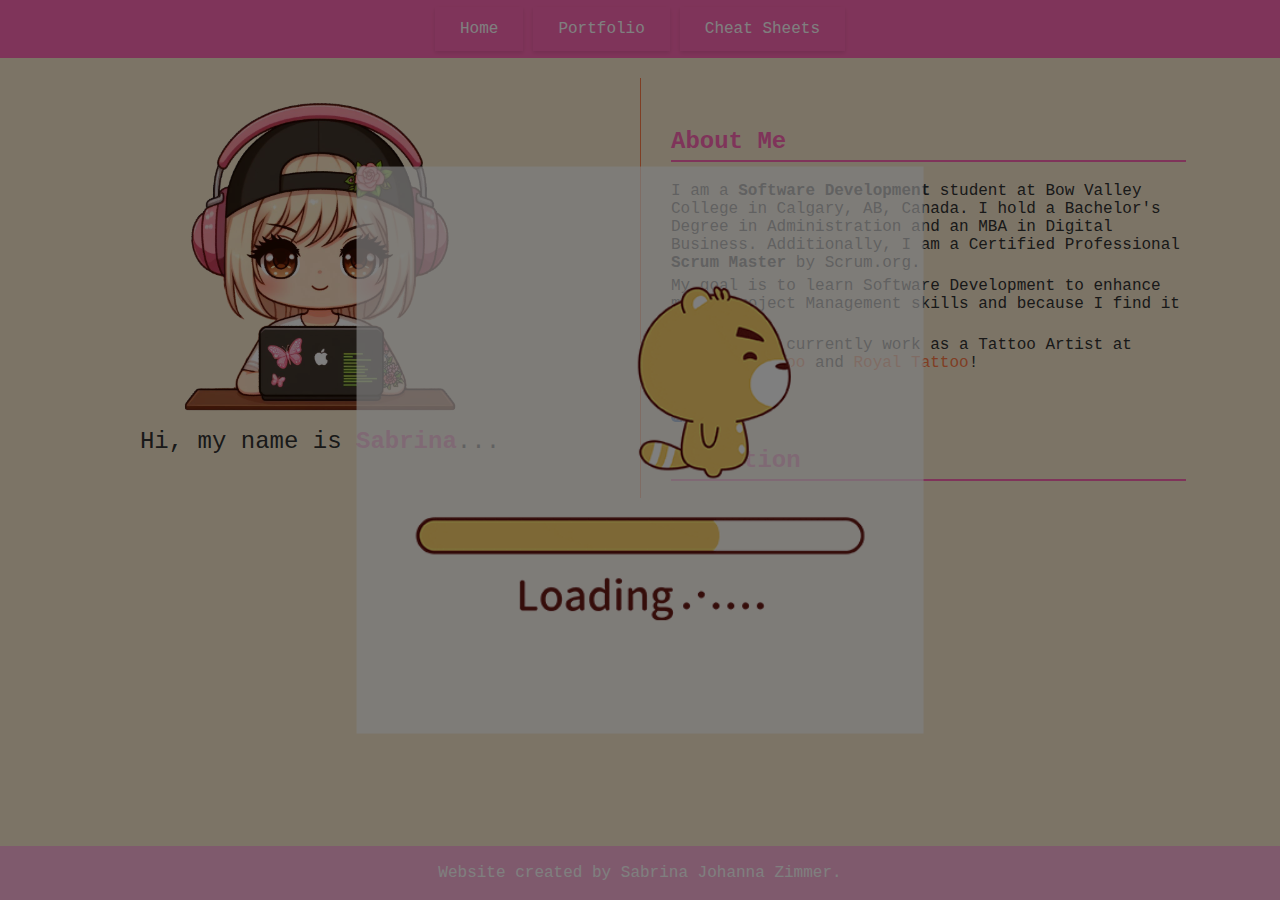
<file: index.html>
<!DOCTYPE html>
<html lang="en">

<head>
  <meta charset="UTF-8">
  <meta name="viewport" content="width=device-width, initial-scale=1.0">
  <title>Sabrina's Page</title>
  <link rel="stylesheet" href="styles.css"> <!-- Link to external CSS file -->
  <!-- Add the following line to link the icon -->
  <link rel="icon" href="img/heart.png" type="image/png">
</head>

<body>
  <div id="overlay"></div> <!-- Add overlay for loader -->
  <div id="loader">
    <img src="img/Loader.gif" alt="Loading..."> <!-- Loader image -->
  </div>

<!-- Header container -->
  <div id="header-container"></div> 
  
  <div class="main">
    <div class="sidebar">
      <div class="sidebar-content">

        <!-- Profile container -->
        <div class="profile-container">
          <img src="img/Sabrina.png" alt="Sabrina's photo" class="profile-image">
          <p class="profile-text" style="font-size: 24px";>Hi, my name is <strong>Sabrina</strong>...</p>
        </div>
      </div>
    </div>
    <div class="name-and-icons">

      <!-- About Me box with scroll -->
      <div class="about-me-box">
        <div class="container">
          
          <!-- Section 1: About Me -->
          <section class="section">
            <div class="personal-info">
              <h2>About Me</h2>
              <p>I am a <strong>Software Development</strong> student at Bow Valley College in Calgary, AB, Canada. I hold a Bachelor's Degree in Administration and an MBA in Digital Business. Additionally, I am a Certified Professional <strong>Scrum Master</strong> by Scrum.org.</p>
              <p>My goal is to learn Software Development to enhance my IT Project Management skills and because I find it enjoyable.</p>
              <p><strong>Fun fact:</strong> I currently work as a Tattoo Artist at <a href="https://atticustattoo.com/sabrina/">Atticus Tattoo</a> and <a href="https://royaltattooyyc.com/sabrina-pet-tattoos/">Royal Tattoo</a>!</p>
            </div>
          </section>

          <!-- Social icons -->
          <div class="social-icons center">
            <a href="https://www.linkedin.com/in/sjzimmer13/" target="_blank"><img src="img/linkedin.png" alt="LinkedIn"></a>
            <a href="https://www.instagram.com/sabrinink/" target="_blank"><img src="img/instagram.png" alt="Instagram"></a> 
            <a href="https://www.facebook.com/sjzimmer13/" target="_blank"><img src="img/facebook.png" alt="Facebook"></a>
          </div>
          
          <!-- Section 2: Education -->
          <section class="section">
            <h2>Education</h2>
            <ul>
              <li><strong>Bow Valley College</strong> - Software Development Diploma (In Progress), Calgary, AB - 2025</li>
              <li><strong>University of São Paulo</strong> - MBA in Digital Business, São Paulo, Brazil - 2022</li>
              <li><strong>FIA Business School</strong> - Bachelor of Business, São Paulo, Brazil - 2016</li>
            </ul>
          </section>
          
          <!-- Section 3: Work Experience -->
          <section class="section">
            <h2>Work Experience</h2>
            <button id="downloadPDF">Download PDF</button> <!-- Button to download PDF -->
          </section>
          
        </div>
      </div>
    </div>
  </div>

  <script src="script.js"></script> <!-- Link to external JavaScript file -->

  <footer>
    <p style="text-align: center"> Website created by Sabrina Johanna Zimmer. </p> <!-- Footer -->
  </footer>
  
</body>
</html>
</file>
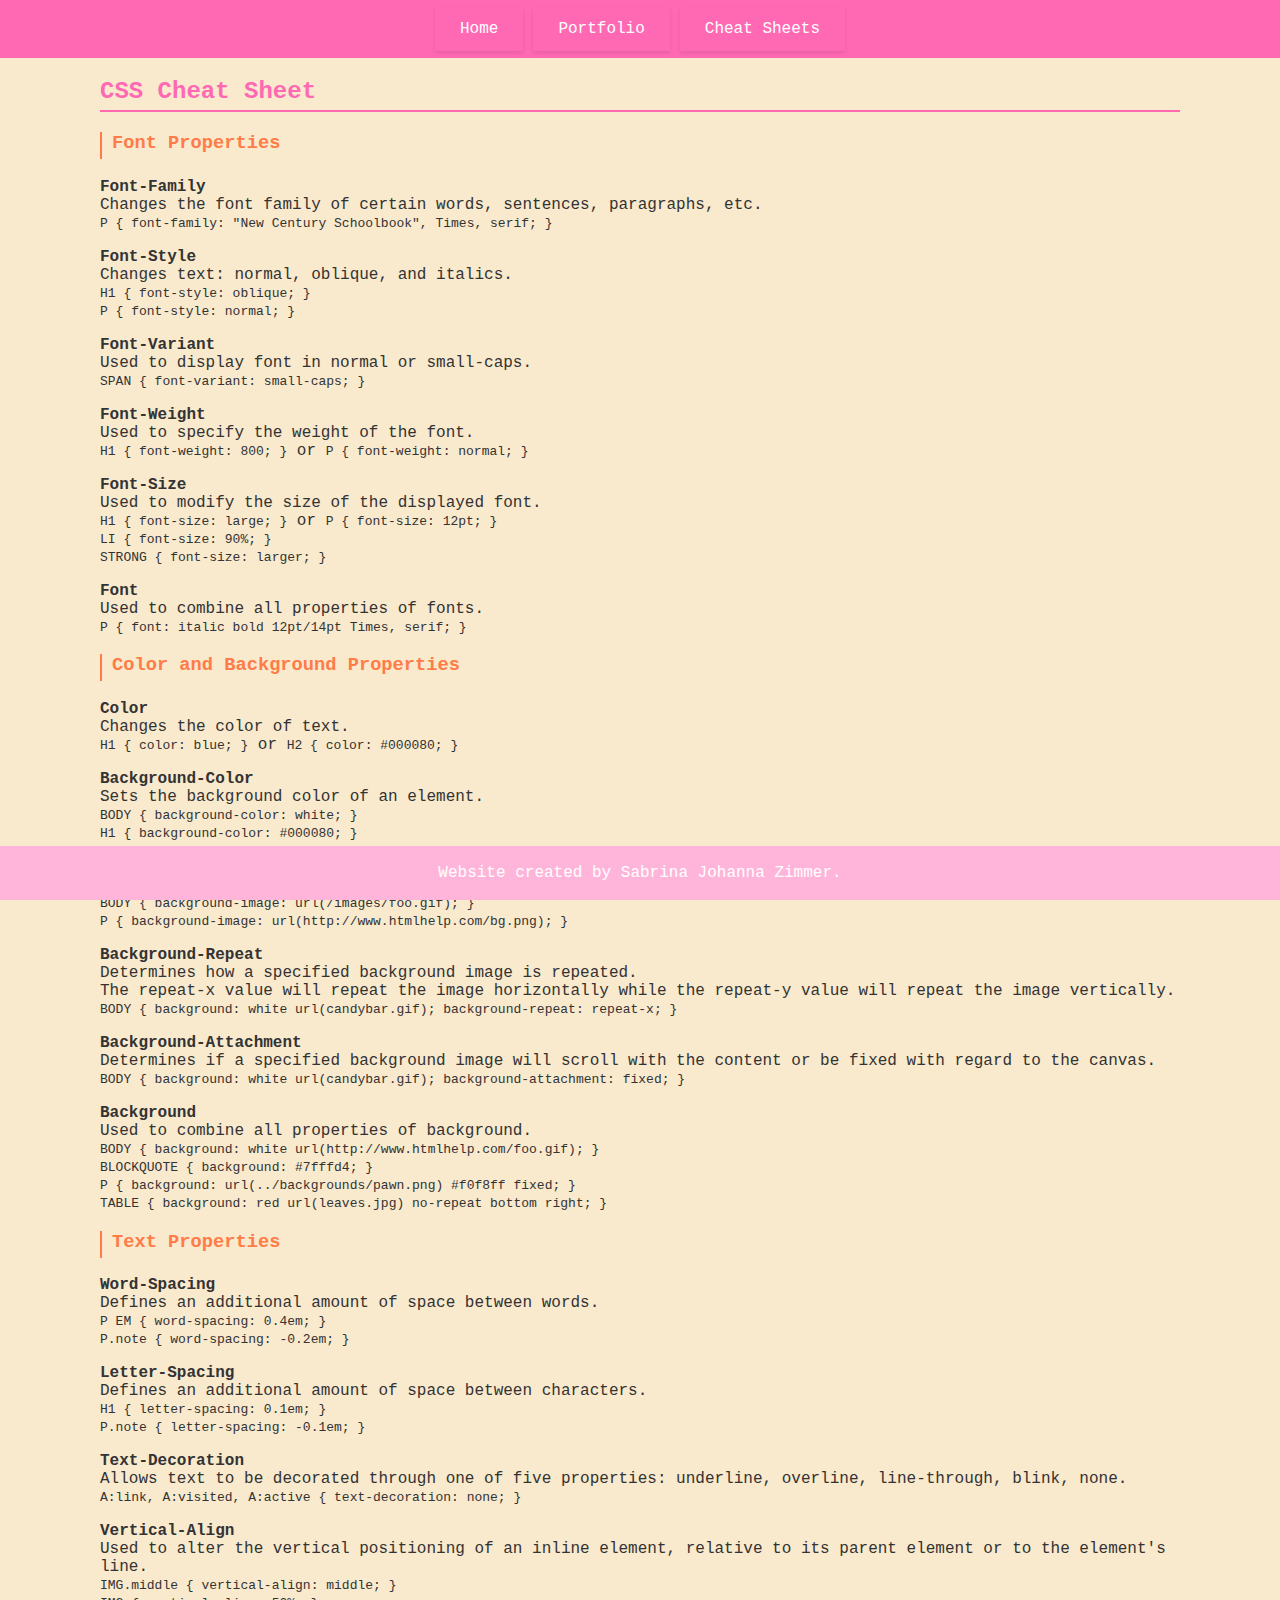
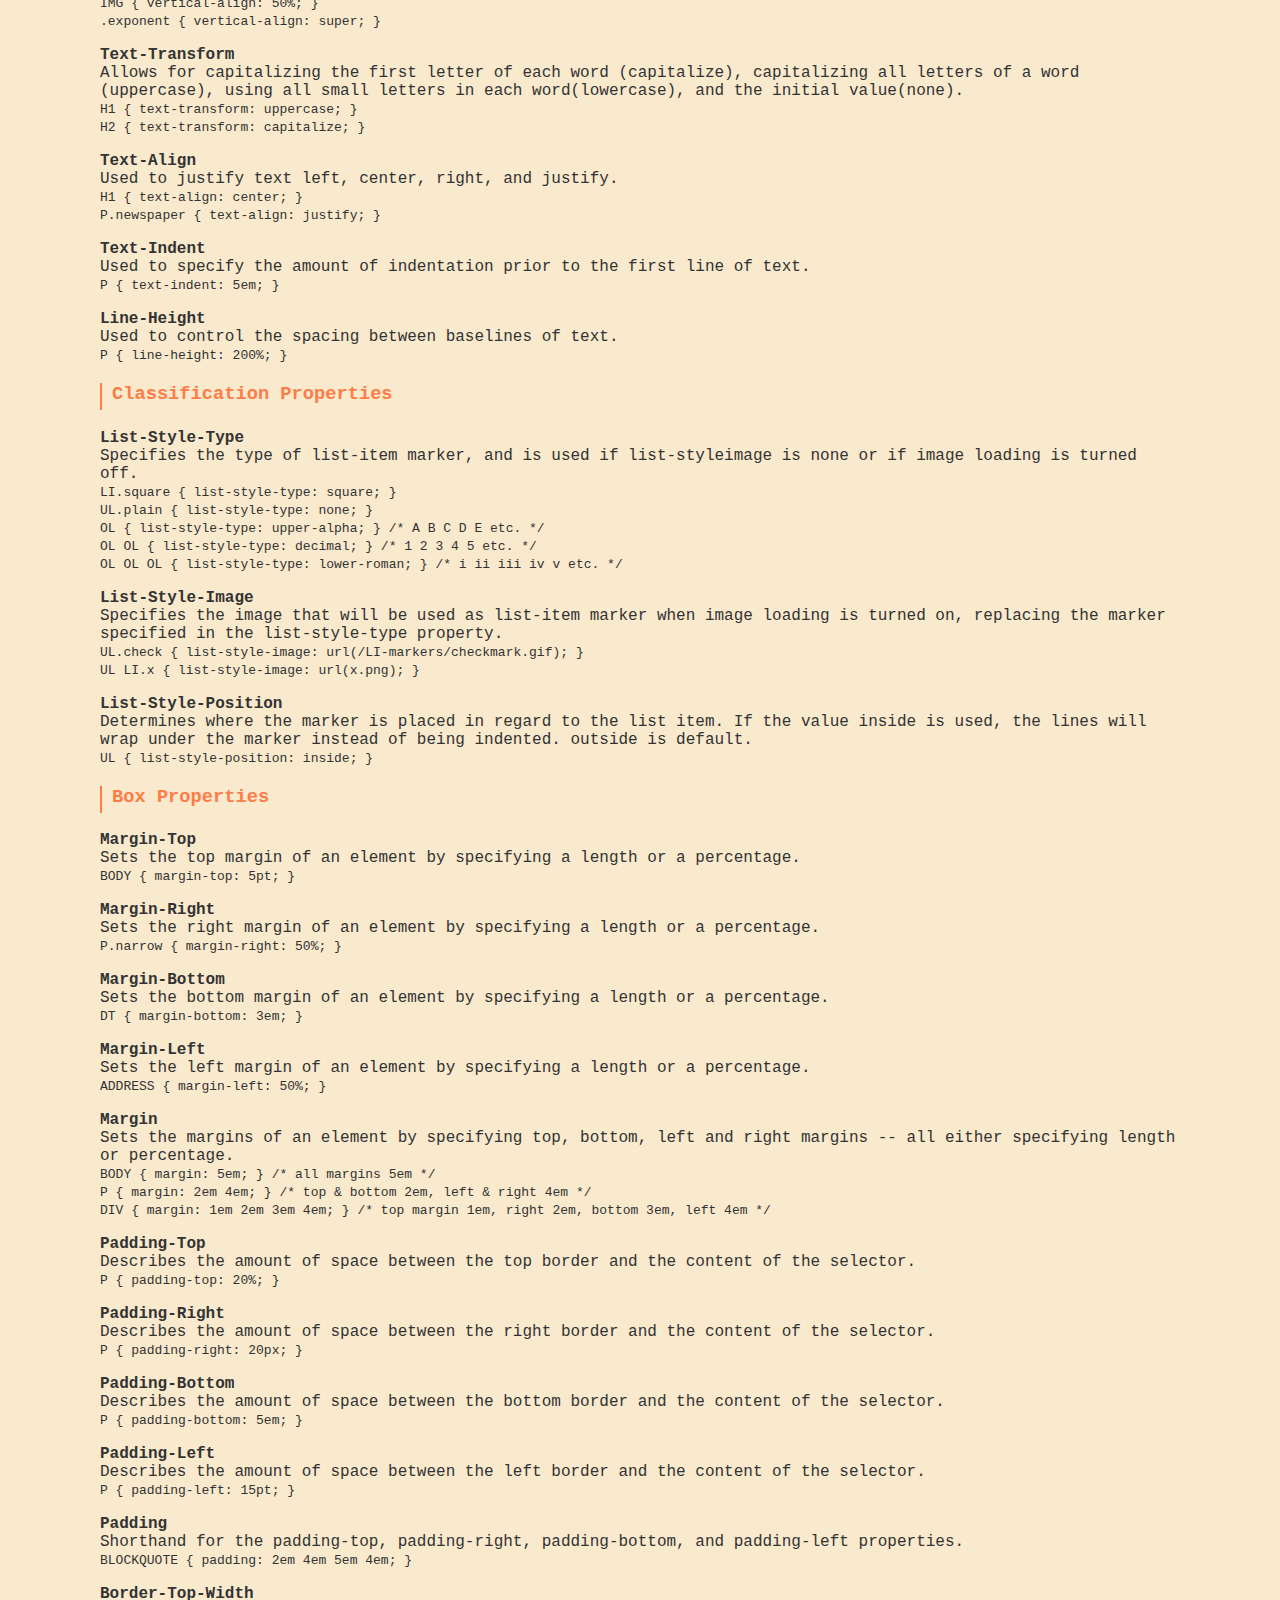
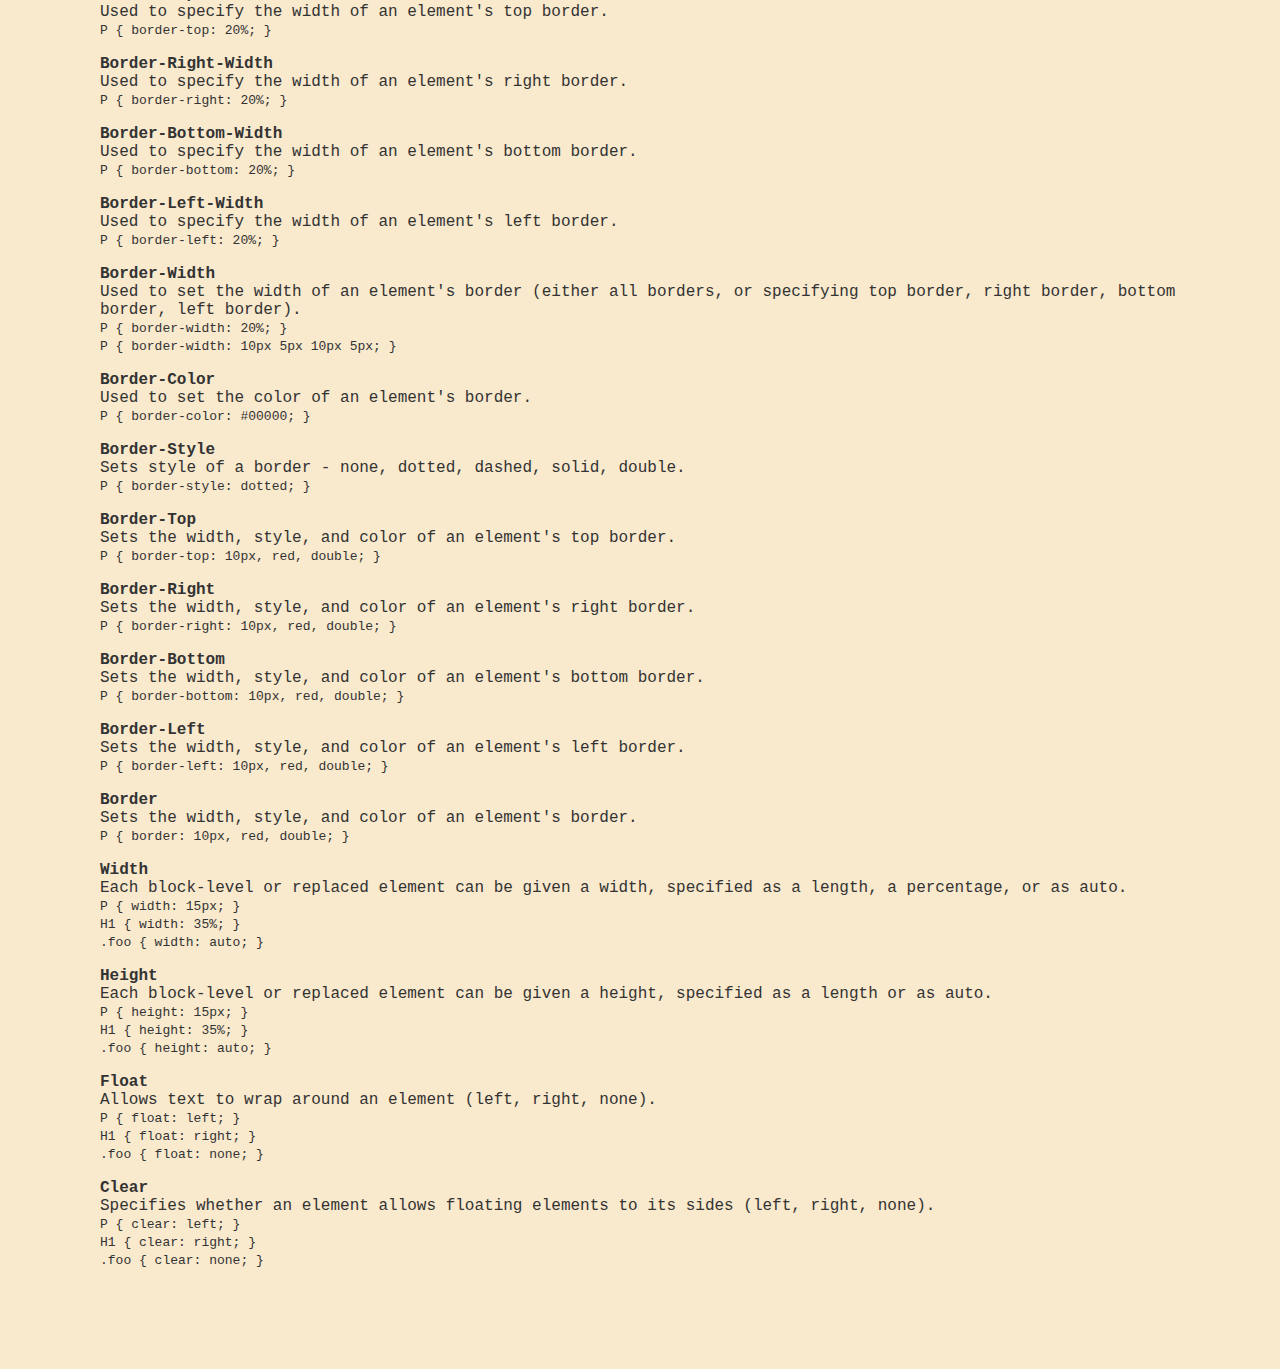
<file: css-cheat-sheet.html>
<!DOCTYPE html>
<html lang="en">
<head>
  <meta charset="UTF-8">
  <meta name="viewport" content="width=device-width, initial-scale=1.0">
  <link rel="stylesheet" href="styles.css">
  <!-- Add the following line to link the icon -->
  <link rel="icon" href="img/heart.png" type="image/png">
</head>
<body>
  <div id="header-container"></div>

  <!-- CSS Cheat Sheet Text -->
  <div id="css-cheat-sheet">
    <h2>CSS Cheat Sheet</h2>
    <h3>Font Properties</h3>
    <p>
      <strong>Font-Family</strong><br>
      Changes the font family of certain words, sentences, paragraphs, etc.<br>
      <code>P { font-family: "New Century Schoolbook", Times, serif; }</code>
    </p>
    <p>
      <strong>Font-Style</strong><br>
      Changes text: normal, oblique, and italics.<br>
      <code>H1 { font-style: oblique; }</code><br>
      <code>P { font-style: normal; }</code>
    </p>
    <p>
      <strong>Font-Variant</strong><br>
      Used to display font in normal or small-caps.<br>
      <code>SPAN { font-variant: small-caps; }</code>
    </p>
    <p>
      <strong>Font-Weight</strong><br>
      Used to specify the weight of the font.<br>
      <code>H1 { font-weight: 800; }</code> or <code>P { font-weight: normal; }</code>
    </p>
    <p>
      <strong>Font-Size</strong><br>
      Used to modify the size of the displayed font.<br>
      <code>H1 { font-size: large; }</code> or <code>P { font-size: 12pt; }</code><br>
      <code>LI { font-size: 90%; }</code><br>
      <code>STRONG { font-size: larger; }</code>
    </p>
    <p>
      <strong>Font</strong><br>
      Used to combine all properties of fonts.<br>
      <code>P { font: italic bold 12pt/14pt Times, serif; }</code>
    </p>
    
    <h3>Color and Background Properties</h3>
    <p>
      <strong>Color</strong><br>
      Changes the color of text.<br>
      <code>H1 { color: blue; }</code> or <code>H2 { color: #000080; }</code>
    </p>
    <p>
      <strong>Background-Color</strong><br>
      Sets the background color of an element.<br>
      <code>BODY { background-color: white; }</code><br>
      <code>H1 { background-color: #000080; }</code>
    </p>
    <p>
      <strong>Background-Image</strong><br>
      Sets the background image of an element.<br>
      <code>BODY { background-image: url(/images/foo.gif); }</code><br>
      <code>P { background-image: url(http://www.htmlhelp.com/bg.png); }</code>
    </p>
    <p>
      <strong>Background-Repeat</strong><br>
      Determines how a specified background image is repeated.<br>
      The repeat-x value will repeat the image horizontally while the repeat-y value will repeat the image vertically.<br>
      <code>BODY { background: white url(candybar.gif); background-repeat: repeat-x; }</code>
    </p>
    <p>
      <strong>Background-Attachment</strong><br>
      Determines if a specified background image will scroll with the content or be fixed with regard to the canvas.<br>
      <code>BODY { background: white url(candybar.gif); background-attachment: fixed; }</code>
    </p>
    <p>
      <strong>Background</strong><br>
      Used to combine all properties of background.<br>
      <code>BODY { background: white url(http://www.htmlhelp.com/foo.gif); }</code><br>
      <code>BLOCKQUOTE { background: #7fffd4; }</code><br>
      <code>P { background: url(../backgrounds/pawn.png) #f0f8ff fixed; }</code><br>
      <code>TABLE { background: red url(leaves.jpg) no-repeat bottom right; }</code>
    </p>
    <!-- Text Properties -->
    <h3>Text Properties</h3>
    <p>
      <strong>Word-Spacing</strong><br>
      Defines an additional amount of space between words.<br>
      <code>P EM { word-spacing: 0.4em; }</code><br>
      <code>P.note { word-spacing: -0.2em; }</code>
    </p>
    <p>
      <strong>Letter-Spacing</strong><br>
      Defines an additional amount of space between characters.<br>
      <code>H1 { letter-spacing: 0.1em; }</code><br>
      <code>P.note { letter-spacing: -0.1em; }</code>
    </p>
    <p>
      <strong>Text-Decoration</strong><br>
      Allows text to be decorated through one of five properties: underline, overline, line-through, blink, none.<br>
      <code>A:link, A:visited, A:active { text-decoration: none; }</code>
    </p>
    <p>
      <strong>Vertical-Align</strong><br>
      Used to alter the vertical positioning of an inline element, relative to its parent element or to the element's line.<br>
      <code>IMG.middle { vertical-align: middle; }</code><br>
      <code>IMG { vertical-align: 50%; }</code><br>
      <code>.exponent { vertical-align: super; }</code>
    </p>
    <p>
      <strong>Text-Transform</strong><br>
      Allows for capitalizing the first letter of each word (capitalize), capitalizing all letters of a word (uppercase), using all small letters in each word(lowercase), and the initial value(none).<br>
      <code>H1 { text-transform: uppercase; }</code><br>
      <code>H2 { text-transform: capitalize; }</code>
    </p>
    <p>
      <strong>Text-Align</strong><br>
      Used to justify text left, center, right, and justify.<br>
      <code>H1 { text-align: center; }</code><br>
      <code>P.newspaper { text-align: justify; }</code>
    </p>
    <p>
      <strong>Text-Indent</strong><br>
      Used to specify the amount of indentation prior to the first line of text.<br>
      <code>P { text-indent: 5em; }</code>
    </p>
    <p>
      <strong>Line-Height</strong><br>
      Used to control the spacing between baselines of text.<br>
      <code>P { line-height: 200%; }</code>
    </p>
    <!-- Classification Properties -->
    <h3>Classification Properties</h3>
    <p>
      <strong>List-Style-Type</strong><br>
      Specifies the type of list-item marker, and is used if list-styleimage is none or if image loading is turned off.<br>
      <code>LI.square { list-style-type: square; }</code><br>
      <code>UL.plain { list-style-type: none; }</code><br>
      <code>OL { list-style-type: upper-alpha; } /* A B C D E etc. */</code><br>
      <code>OL OL { list-style-type: decimal; } /* 1 2 3 4 5 etc. */</code><br>
      <code>OL OL OL { list-style-type: lower-roman; } /* i ii iii iv v etc. */</code>
    </p>
    <p>
      <strong>List-Style-Image</strong><br>
      Specifies the image that will be used as list-item marker when image loading is turned on, replacing the marker specified in the list-style-type property.<br>
      <code>UL.check { list-style-image: url(/LI-markers/checkmark.gif); }</code><br>
      <code>UL LI.x { list-style-image: url(x.png); }</code>
    </p>
    <p>
      <strong>List-Style-Position</strong><br>
      Determines where the marker is placed in regard to the list item. If the value inside is used, the lines will wrap under the marker instead of being indented. outside is default.<br>
      <code>UL { list-style-position: inside; }</code>
    </p>
    <!-- Box Properties -->
    <h3>Box Properties</h3>
    <p>
      <strong>Margin-Top</strong><br>
      Sets the top margin of an element by specifying a length or a percentage.<br>
      <code>BODY { margin-top: 5pt; }</code>
    </p>
    <p>
      <strong>Margin-Right</strong><br>
      Sets the right margin of an element by specifying a length or a percentage.<br>
      <code>P.narrow { margin-right: 50%; }</code>
    </p>
    <p>
      <strong>Margin-Bottom</strong><br>
      Sets the bottom margin of an element by specifying a length or a percentage.<br>
      <code>DT { margin-bottom: 3em; }</code>
    </p>
    <p>
      <strong>Margin-Left</strong><br>
      Sets the left margin of an element by specifying a length or a percentage.<br>
      <code>ADDRESS { margin-left: 50%; }</code>
    </p>
    <p>
      <strong>Margin</strong><br>
      Sets the margins of an element by specifying top, bottom, left and right margins -- all either specifying length or percentage.<br>
      <code>BODY { margin: 5em; } /* all margins 5em */</code><br>
      <code>P { margin: 2em 4em; } /* top & bottom 2em, left & right 4em */</code><br>
      <code>DIV { margin: 1em 2em 3em 4em; } /* top margin 1em, right 2em, bottom 3em, left 4em */</code>
    </p>
    <p>
      <strong>Padding-Top</strong><br>
      Describes the amount of space between the top border and the content of the selector.<br>
      <code>P { padding-top: 20%; }</code>
    </p>
    <p>
      <strong>Padding-Right</strong><br>
      Describes the amount of space between the right border and the content of the selector.<br>
      <code>P { padding-right: 20px; }</code>
    </p>
    <p>
      <strong>Padding-Bottom</strong><br>
      Describes the amount of space between the bottom border and the content of the selector.<br>
      <code>P { padding-bottom: 5em; }</code>
    </p>
    <p>
      <strong>Padding-Left</strong><br>
      Describes the amount of space between the left border and the content of the selector.<br>
      <code>P { padding-left: 15pt; }</code>
    </p>
    <p>
      <strong>Padding</strong><br>
      Shorthand for the padding-top, padding-right, padding-bottom, and padding-left properties.<br>
      <code>BLOCKQUOTE { padding: 2em 4em 5em 4em; }</code>
    </p>
    <p>
      <strong>Border-Top-Width</strong><br>
      Used to specify the width of an element's top border.<br>
      <code>P { border-top: 20%; }</code>
    </p>
    <p>
      <strong>Border-Right-Width</strong><br>
      Used to specify the width of an element's right border.<br>
      <code>P { border-right: 20%; }</code>
    </p>
    <p>
      <strong>Border-Bottom-Width</strong><br>
      Used to specify the width of an element's bottom border.<br>
      <code>P { border-bottom: 20%; }</code>
    </p>
    <p>
      <strong>Border-Left-Width</strong><br>
      Used to specify the width of an element's left border.<br>
      <code>P { border-left: 20%; }</code>
    </p>
    <p>
      <strong>Border-Width</strong><br>
      Used to set the width of an element's border (either all borders, or specifying top border, right border, bottom border, left border).<br>
      <code>P { border-width: 20%; }</code><br>
      <code>P { border-width: 10px 5px 10px 5px; }</code>
    </p>
    <p>
      <strong>Border-Color</strong><br>
      Used to set the color of an element's border.<br>
      <code>P { border-color: #00000; }</code>
    </p>
    <p>
      <strong>Border-Style</strong><br>
      Sets style of a border - none, dotted, dashed, solid, double.<br>
      <code>P { border-style: dotted; }</code>
    </p>
    <p>
      <strong>Border-Top</strong><br>
      Sets the width, style, and color of an element's top border.<br>
      <code>P { border-top: 10px, red, double; }</code>
    </p>
    <p>
      <strong>Border-Right</strong><br>
      Sets the width, style, and color of an element's right border.<br>
      <code>P { border-right: 10px, red, double; }</code>
    </p>
    <p>
      <strong>Border-Bottom</strong><br>
      Sets the width, style, and color of an element's bottom border.<br>
      <code>P { border-bottom: 10px, red, double; }</code>
    </p>
    <p>
      <strong>Border-Left</strong><br>
      Sets the width, style, and color of an element's left border.<br>
      <code>P { border-left: 10px, red, double; }</code>
    </p>
    <p>
      <strong>Border</strong><br>
      Sets the width, style, and color of an element's border.<br>
      <code>P { border: 10px, red, double; }</code>
    </p>
    <p>
      <strong>Width</strong><br>
      Each block-level or replaced element can be given a width, specified as a length, a percentage, or as auto.<br>
      <code>P { width: 15px; }</code><br>
      <code>H1 { width: 35%; }</code><br>
      <code>.foo { width: auto; }</code>
    </p>
    <p>
      <strong>Height</strong><br>
      Each block-level or replaced element can be given a height, specified as a length or as auto.<br>
      <code>P { height: 15px; }</code><br>
      <code>H1 { height: 35%; }</code><br>
      <code>.foo { height: auto; }</code>
    </p>
    <p>
      <strong>Float</strong><br>
      Allows text to wrap around an element (left, right, none).<br>
      <code>P { float: left; }</code><br>
      <code>H1 { float: right; }</code><br>
      <code>.foo { float: none; }</code>
    </p>
    <p>
      <strong>Clear</strong><br>
      Specifies whether an element allows floating elements to its sides (left, right, none).<br>
      <code>P { clear: left; }</code><br>
      <code>H1 { clear: right; }</code><br>
      <code>.foo { clear: none; }</code>
    </p>
  </div>
  <script src="script.js"></script>
  <footer>
    <p style="text-align: center"> Website created by Sabrina Johanna Zimmer. </p>
  </footer>
</body>
</html>
</file>
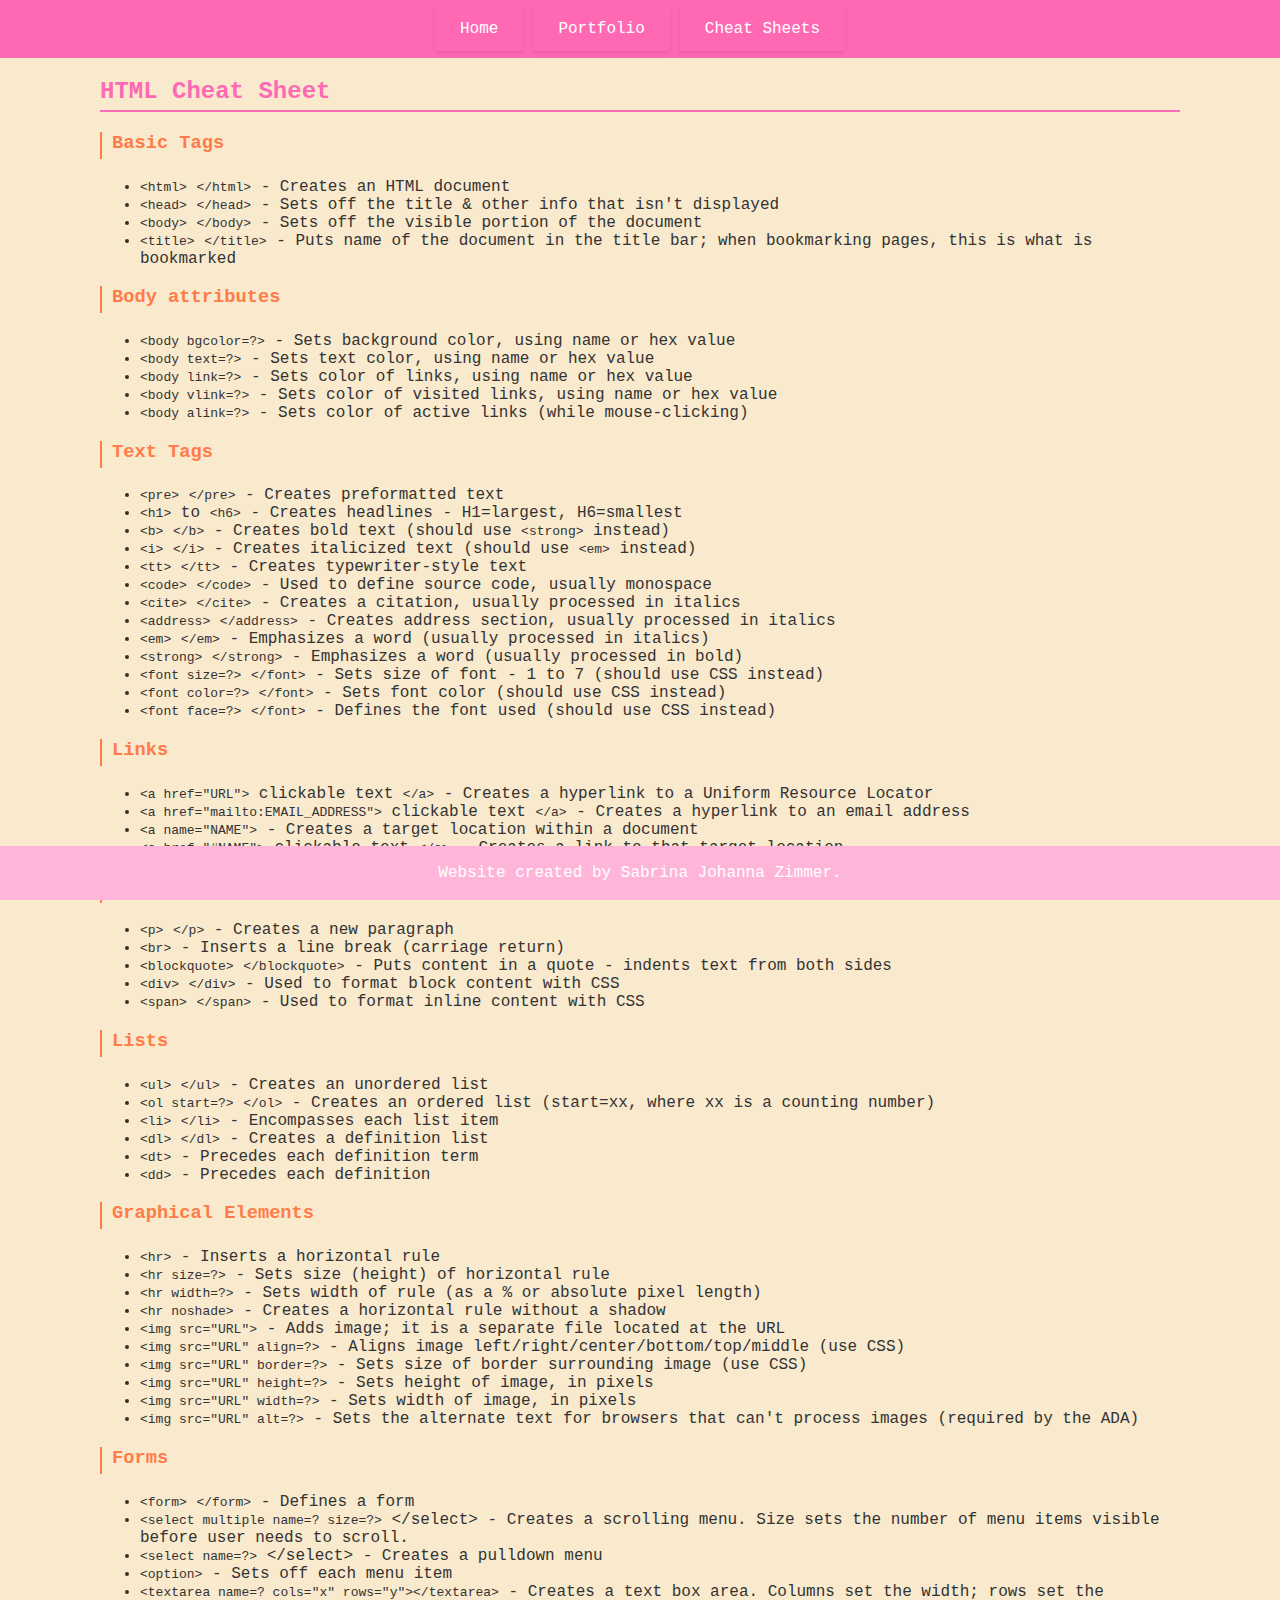
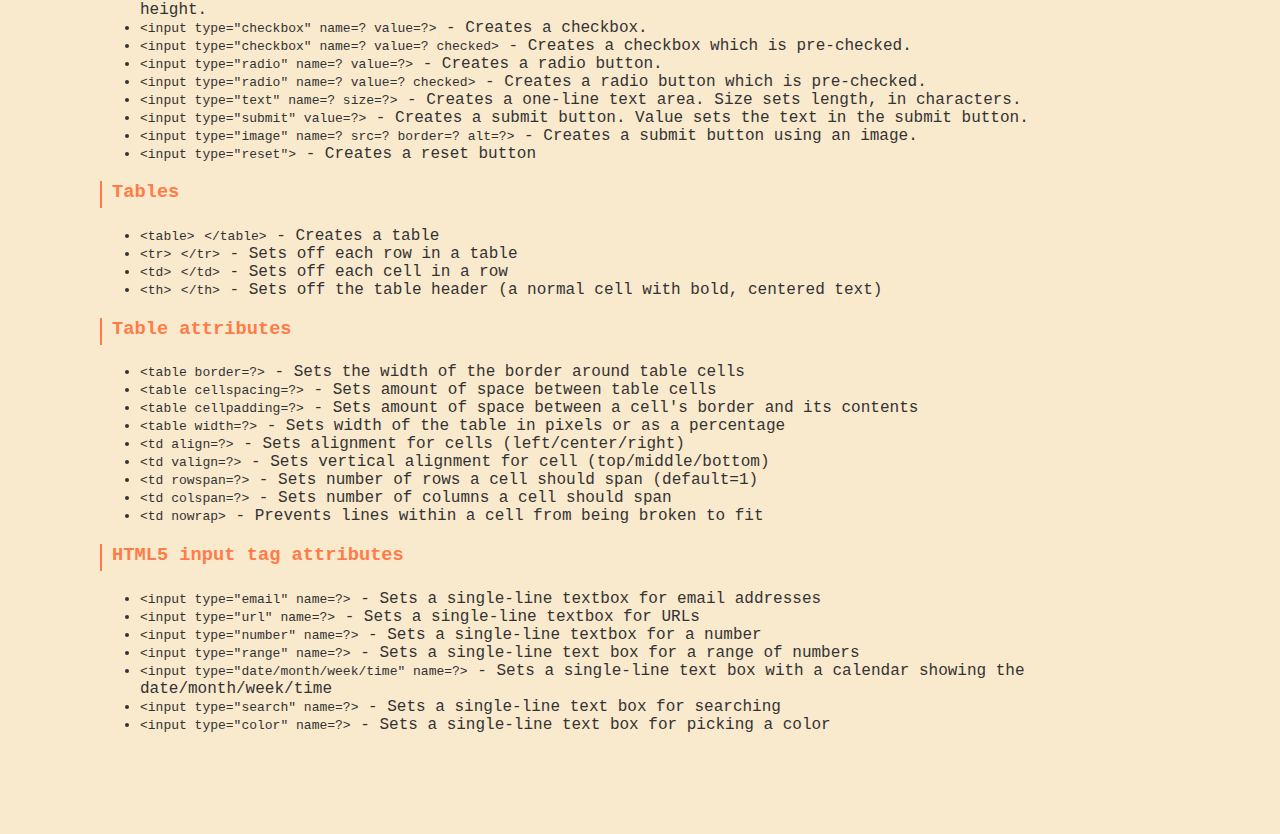
<file: html-cheat-sheet.html>
<!DOCTYPE html>
<html lang="en">

<head>
  <meta charset="UTF-8">
  <meta name="viewport" content="width=device-width, initial-scale=1.0">
  <title>HTML Cheat Sheet</title>
  <link rel="stylesheet" href="styles.css">
  <!-- Add the following line to link the icon -->
  <link rel="icon" href="img/heart.png" type="image/png">
</head>

<body>
  <!-- Header container -->
  <div id="header-container"></div>

  <!-- HTML Cheat Sheet -->
  <div id="html-cheat-sheet">
  <h2>HTML Cheat Sheet</h2>
  <h3>Basic Tags</h3>
  <ul>
    <li><code>&lt;html&gt;</code> <code>&lt;/html&gt;</code> - Creates an HTML document</li>
    <li><code>&lt;head&gt;</code> <code>&lt;/head&gt;</code> - Sets off the title & other info that isn't displayed</li>
    <li><code>&lt;body&gt;</code> <code>&lt;/body&gt;</code> - Sets off the visible portion of the document</li>
    <li><code>&lt;title&gt;</code> <code>&lt;/title&gt;</code> - Puts name of the document in the title bar; when bookmarking pages, this is what is bookmarked</li>
  </ul>
  
  <h3>Body attributes</h3>
  <ul>
    <li><code>&lt;body bgcolor=?&gt;</code> - Sets background color, using name or hex value</li>
    <li><code>&lt;body text=?&gt;</code> - Sets text color, using name or hex value</li>
    <li><code>&lt;body link=?&gt;</code> - Sets color of links, using name or hex value</li>
    <li><code>&lt;body vlink=?&gt;</code> - Sets color of visited links, using name or hex value</li>
    <li><code>&lt;body alink=?&gt;</code> - Sets color of active links (while mouse-clicking)</li>
  </ul>
  
  <h3>Text Tags</h3>
  <ul>
    <li><code>&lt;pre&gt;</code> <code>&lt;/pre&gt;</code> - Creates preformatted text</li>
    <li><code>&lt;h1&gt;</code> to <code>&lt;h6&gt;</code> - Creates headlines - H1=largest, H6=smallest</li>
    <li><code>&lt;b&gt;</code> <code>&lt;/b&gt;</code> - Creates bold text (should use <code>&lt;strong&gt;</code> instead)</li>
    <li><code>&lt;i&gt;</code> <code>&lt;/i&gt;</code> - Creates italicized text (should use <code>&lt;em&gt;</code> instead)</li>
    <li><code>&lt;tt&gt;</code> <code>&lt;/tt&gt;</code> - Creates typewriter-style text</li>
    <li><code>&lt;code&gt;</code> <code>&lt;/code&gt;</code> - Used to define source code, usually monospace</li>
    <li><code>&lt;cite&gt;</code> <code>&lt;/cite&gt;</code> - Creates a citation, usually processed in italics</li>
    <li><code>&lt;address&gt;</code> <code>&lt;/address&gt;</code> - Creates address section, usually processed in italics</li>
    <li><code>&lt;em&gt;</code> <code>&lt;/em&gt;</code> - Emphasizes a word (usually processed in italics)</li>
    <li><code>&lt;strong&gt;</code> <code>&lt;/strong&gt;</code> - Emphasizes a word (usually processed in bold)</li>
    <li><code>&lt;font size=?&gt;</code> <code>&lt;/font&gt;</code> - Sets size of font - 1 to 7 (should use CSS instead)</li>
    <li><code>&lt;font color=?&gt;</code> <code>&lt;/font&gt;</code> - Sets font color (should use CSS instead)</li>
    <li><code>&lt;font face=?&gt;</code> <code>&lt;/font&gt;</code> - Defines the font used (should use CSS instead)</li>
  </ul>
  
  <h3>Links</h3>
  <ul>
    <li><code>&lt;a href="URL"&gt;</code> clickable text <code>&lt;/a&gt;</code> - Creates a hyperlink to a Uniform Resource Locator</li>
    <li><code>&lt;a href="mailto:EMAIL_ADDRESS"&gt;</code> clickable text <code>&lt;/a&gt;</code> - Creates a hyperlink to an email address</li>
    <li><code>&lt;a name="NAME"&gt;</code> - Creates a target location within a document</li>
    <li><code>&lt;a href="#NAME"&gt;</code> clickable text <code>&lt;/a&gt;</code> - Creates a link to that target location</li>
  </ul>
  
  <h3>Formatting</h3>
  <ul>
    <li><code>&lt;p&gt;</code> <code>&lt;/p&gt;</code> - Creates a new paragraph</li>
    <li><code>&lt;br&gt;</code> - Inserts a line break (carriage return)</li>
    <li><code>&lt;blockquote&gt;</code> <code>&lt;/blockquote&gt;</code> - Puts content in a quote - indents text from both sides</li>
    <li><code>&lt;div&gt;</code> <code>&lt;/div&gt;</code> - Used to format block content with CSS</li>
    <li><code>&lt;span&gt;</code> <code>&lt;/span&gt;</code> - Used to format inline content with CSS</li>
  </ul>
  
  <h3>Lists</h3>
  <ul>
    <li><code>&lt;ul&gt;</code> <code>&lt;/ul&gt;</code> - Creates an unordered list</li>
    <li><code>&lt;ol start=?&gt;</code> <code>&lt;/ol&gt;</code> - Creates an ordered list (start=xx, where xx is a counting number)</li>
    <li><code>&lt;li&gt;</code> <code>&lt;/li&gt;</code> - Encompasses each list item</li>
    <li><code>&lt;dl&gt;</code> <code>&lt;/dl&gt;</code> - Creates a definition list</li>
    <li><code>&lt;dt&gt;</code> - Precedes each definition term</li>
    <li><code>&lt;dd&gt;</code> - Precedes each definition</li>
  </ul>
  
  <h3>Graphical Elements</h3>
  <ul>
    <li><code>&lt;hr&gt;</code> - Inserts a horizontal rule</li>
    <li><code>&lt;hr size=?&gt;</code> - Sets size (height) of horizontal rule</li>
    <li><code>&lt;hr width=?&gt;</code> - Sets width of rule (as a % or absolute pixel length)</li>
    <li><code>&lt;hr noshade&gt;</code> - Creates a horizontal rule without a shadow</li>
    <li><code>&lt;img src="URL"&gt;</code> - Adds image; it is a separate file located at the URL</li>
    <li><code>&lt;img src="URL" align=?&gt;</code> - Aligns image left/right/center/bottom/top/middle (use CSS)</li>
    <li><code>&lt;img src="URL" border=?&gt;</code> - Sets size of border surrounding image (use CSS)</li>
    <li><code>&lt;img src="URL" height=?&gt;</code> - Sets height of image, in pixels</li>
    <li><code>&lt;img src="URL" width=?&gt;</code> - Sets width of image, in pixels</li>
    <li><code>&lt;img src="URL" alt=?&gt;</code> - Sets the alternate text for browsers that can't process images (required by the ADA)</li>
  </ul>  
  
  <h3>Forms</h3>
  <ul>
    <li><code>&lt;form&gt;</code> <code>&lt;/form&gt;</code> - Defines a form</li>
    <li><code>&lt;select multiple name=? size=?&gt;</code> &lt;/select&gt; - Creates a scrolling menu. Size sets the number of menu items visible before user needs to scroll.</li>
    <li><code>&lt;select name=?&gt;</code> &lt;/select&gt; - Creates a pulldown menu</li>
    <li><code>&lt;option&gt;</code> - Sets off each menu item</li>
    <li><code>&lt;textarea name=? cols="x" rows="y"&gt;&lt;/textarea&gt;</code> - Creates a text box area. Columns set the width; rows set the height.</li>
    <li><code>&lt;input type="checkbox" name=? value=?&gt;</code> - Creates a checkbox.</li>
    <li><code>&lt;input type="checkbox" name=? value=? checked&gt;</code> - Creates a checkbox which is pre-checked.</li>
    <li><code>&lt;input type="radio" name=? value=?&gt;</code> - Creates a radio button.</li>
    <li><code>&lt;input type="radio" name=? value=? checked&gt;</code> - Creates a radio button which is pre-checked.</li>
    <li><code>&lt;input type="text" name=? size=?&gt;</code> - Creates a one-line text area. Size sets length, in characters.</li>
    <li><code>&lt;input type="submit" value=?&gt;</code> - Creates a submit button. Value sets the text in the submit button.</li>
    <li><code>&lt;input type="image" name=? src=? border=? alt=?&gt;</code> - Creates a submit button using an image.</li>
    <li><code>&lt;input type="reset"&gt;</code> - Creates a reset button</li>
  </ul>
  
  <h3>Tables</h3>
  <ul>
    <li><code>&lt;table&gt;</code> <code>&lt;/table&gt;</code> - Creates a table</li>
    <li><code>&lt;tr&gt;</code> <code>&lt;/tr&gt;</code> - Sets off each row in a table</li>
    <li><code>&lt;td&gt;</code> <code>&lt;/td&gt;</code> - Sets off each cell in a row</li>
    <li><code>&lt;th&gt;</code> <code>&lt;/th&gt;</code> - Sets off the table header (a normal cell with bold, centered text)</li>
  </ul>
  
  <h3>Table attributes</h3>
  <ul>
    <li><code>&lt;table border=?&gt;</code> - Sets the width of the border around table cells</li>
    <li><code>&lt;table cellspacing=?&gt;</code> - Sets amount of space between table cells</li>
    <li><code>&lt;table cellpadding=?&gt;</code> - Sets amount of space between a cell's border and its contents</li>
    <li><code>&lt;table width=?&gt;</code> - Sets width of the table in pixels or as a percentage</li>
    <li><code>&lt;td align=?&gt;</code> - Sets alignment for cells (left/center/right)</li>
    <li><code>&lt;td valign=?&gt;</code> - Sets vertical alignment for cell (top/middle/bottom)</li>
    <li><code>&lt;td rowspan=?&gt;</code> - Sets number of rows a cell should span (default=1)</li>
    <li><code>&lt;td colspan=?&gt;</code> - Sets number of columns a cell should span</li>
    <li><code>&lt;td nowrap&gt;</code> - Prevents lines within a cell from being broken to fit</li>
  </ul>
  
  <h3>HTML5 input tag attributes</h3>
  <ul>
    <li><code>&lt;input type="email" name=?&gt;</code> - Sets a single-line textbox for email addresses</li>
    <li><code>&lt;input type="url" name=?&gt;</code> - Sets a single-line textbox for URLs</li>
    <li><code>&lt;input type="number" name=?&gt;</code> - Sets a single-line textbox for a number</li>
    <li><code>&lt;input type="range" name=?&gt;</code> - Sets a single-line text box for a range of numbers</li>
    <li><code>&lt;input type="date/month/week/time" name=?&gt;</code> - Sets a single-line text box with a calendar showing the date/month/week/time</li>
    <li><code>&lt;input type="search" name=?&gt;</code> - Sets a single-line text box for searching</li>
    <li><code>&lt;input type="color" name=?&gt;</code> - Sets a single-line text box for picking a color</li>
  </ul>
</div>

<script src="script.js"></script> <!-- Link to external JavaScript file -->
<footer>
  <p style="text-align: center"> Website created by Sabrina Johanna Zimmer. </p>
</footer>
</body>
</html>
</file>
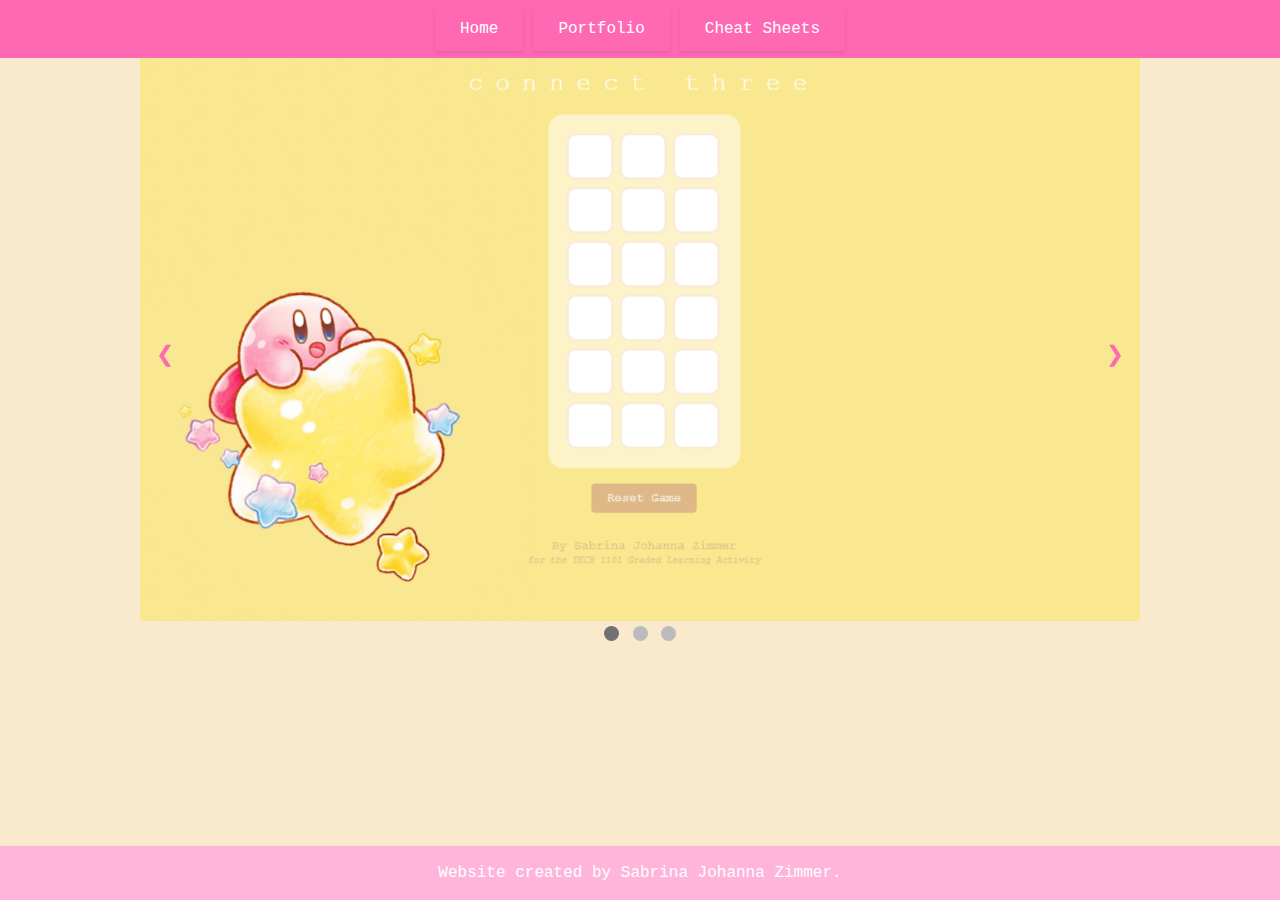
<file: portfolio.html>
<!DOCTYPE html>
<html lang="en">

<head>
  <meta charset="UTF-8">
  <meta name="viewport" content="width=device-width, initial-scale=1.0">
  <title>Portfolio</title>
  <link rel="stylesheet" href="styles.css">
  <!-- Add the following line to link the icon -->
  <link rel="icon" href="img/heart.png" type="image/png">
</head>

<body>
  <!-- Header container -->
  <div id="header-container"></div>

  <!-- Slideshow container -->
  <div class="slideshow-container">
    <!-- Slides -->
    <div class="mySlides">
      <a href="https://codepen.io/Sabrina-Zimmer/full/XWQELEg"><img src="img/Portfolio1.png" style="width:100%"></a>
    </div>

    <div class="mySlides">
      <a href="https://codepen.io/Sabrina-Zimmer/full/eYoPQBL"><img src="img/Portfolio2.png" style="width:100%"></a>
    </div>

    <div class="mySlides">
      <a href="https://codepen.io/Sabrina-Zimmer/full/JjVJBKd"><img src="img/Portfolio3.png" style="width:100%"></a>
    </div>

    <!-- Navigation buttons -->
    <a class="prev" onclick="plusSlides(-1)">❮</a>
    <a class="next" onclick="plusSlides(1)">❯</a>
</div>

<!-- Dots/bullets for navigation -->
<div style="text-align:center">
  <span class="dot" onclick="currentSlide(1)"></span>
  <span class="dot" onclick="currentSlide(2)"></span>
  <span class="dot" onclick="currentSlide(3)"></span>
</div>

<script src="script.js"></script> <!-- Link to external JavaScript file -->

<footer>
  <p style="text-align: center"> Website created by Sabrina Johanna Zimmer. </p>
</footer>

</body>
</html>
</file>
<file: styles.css>
/* Global Styles */
body {
  font-family: 'Garamond', Courier, monospace, sans-serif;
  background-color: #f9e9cd;
  color: #333;
  margin: 0;
  padding: 0;
}


.profile-text strong {
  color: #FF69B4;
}

a {
  color:#ff7c48;
  text-decoration: none;
}

a:hover {
  text-decoration: underline;
}

.container {
  max-width: 800px;
  margin: 0 auto;
  padding: 20px;
}

/* Header Styles */
header {
  background-color: #FF69B4; 
  color: #fff;
  padding: 20px;
  text-align: center;
}

h1 {
  margin: 0;
}

#downloadPDF {
  background-color: pink; 
  color: white; 
  border: none; 
  padding: 10px 20px; 
  cursor: pointer; 
  transition: background-color 0.3s ease; 
  font-family: 'Courier New', Courier, monospace;
}

#downloadPDF:hover {
  background-color: orange; 
}

/* Footer Styles */
footer {
  position: fixed;
  bottom: 0;
  width: 100%;
  text-align: center;
  background-color: #ffb5da; 
  color: #fff; 
  padding: 2px 0;
}

/* Menu Styles */
.menu {
  font-family: 'Courier New', Courier, monospace;
  list-style-type: none;
  margin: 0;
  padding: 0;
  display: flex;
  justify-content: center;
}

.menu li {
  margin-right: 10px;
}

.menu li:last-child {
  margin-right: 0;
}

.menu li a {
  text-decoration: none;
  padding: 12px 24px; 
  background-color: #FF69B4;
  color: #fff;
  transition: background-color 0.3s ease, transform 0.2s ease, box-shadow 0.2s ease; 
  box-shadow: 0 2px 4px rgba(0, 0, 0, 0.1); 
  border: 1px solid #FF69B4; 
}

.menu li a:hover {
  background-color: #ff4b92;
  transform: translateY(-2px); 
  box-shadow: 0 4px 8px rgba(0, 0, 0, 0.1);
}

/* Section Styles */
.section {
  margin-bottom: 30px;
}

h2 {
  font-family: Courier New;
  color: #FF69B4; 
  border-bottom: 2px solid #FF69B4; 
  padding-bottom: 5px;
}

h3 {
  color: #ff7c48; 
  padding-bottom: 5px;
  border-left: 2px solid #ff7c48;
  padding-left: 10px;
}

/* Personal Info Styles */
.personal-info {
  margin-top: 20px;
}

.personal-info p {
  margin: 5px 0;
}

.personal-info strong {
  font-weight: bold;
}

/* Profile Image Styles */
.profile-image {
  display: block;
  margin-top: 20px;
  margin-left: auto;
  margin-right: auto;
  width: 50%;
}

/* Sidebar Styles */
.sidebar {
  float: left;
  width: 50%;
}

/* Social Icons Styles */
.social-icons {
  margin-top: 20px;
}

.social-icons img {
  width: 20px; 
  height: auto;
}

/* About Me Box Styles */
.about-me-box {
  max-height: 400px;
  max-width: 600px; 
  overflow-y: auto; 
  border-left: 1px solid #ff7c48; 
  padding: 10px; 
  margin-top: 20px; 
  margin-right: 5%;
}

.about-me-box::-webkit-scrollbar {
  width: 12px; 
}

.about-me-box::-webkit-scrollbar-thumb {
  background-color: pink; 
  border-radius: 6px; 
}

.about-me-box::-webkit-scrollbar-track {
  background-color: transparent; 
}


/* Social Icons within About Me Box Styles */
.social-icons-about-me img {
  width: 20px; 
  height: auto;
}

/* Loader Overlay Styles */
#overlay {
  position: fixed;
  top: 0;
  left: 0;
  width: 100%;
  height: 100%;
  background-color: rgba(0, 0, 0, 0.5); 
  z-index: 1000; 
  display: none; 
}

#html-cheat-sheet,
#css-cheat-sheet {
  margin-left:100px;
  margin-right:100px;
  margin-bottom:100px;
}


#loader {
  position: fixed;
  top: 50%; /* Vertically center */
  left: 50%; /* Horizontally center */
  transform: translate(-50%, -50%); /* Fully center */
  width: 15cm; /* Set width of loader */
  height: 15cm; /* Set height of loader */
  background-color: rgba(255, 255, 255, 0.7); /* Add semi-transparent background */
  display: none; /* Initially hide loader */
}

#loader img {
  width: 100%; /* Occupy entire space of loader */
  height: 100%; /* Occupy entire space of loader */
}

/* Dropdown Styles */
/* Dropdown Styles */
.dropdown {
  position: relative;
  display: inline-block;
}

.dropdown-content {
  display: none;
  position: absolute;
  background-color: #f9f9f9;
  min-width: 165px;
  box-shadow: 0px 8px 16px 0px rgba(0,0,0,0.2);
  z-index: 1;
}

/* Adjust the dropdown content width for mobile */
@media only screen and (max-width: 600px) {
  .dropdown-content {
    min-width: 100%;
    width: auto;
    box-shadow: none;
  }
}

.dropdown-content a {
  color: black;
  padding: 12px 16px;
  text-decoration: none;
  display: block;
}

/* Add margin between dropdown items */
.dropdown-content a + a {
  margin-top: 5px;
}

.dropdown-content a:hover {
  background-color: #f1f1f1;
}

.show {
  display: block;
}


/* Profile Container Styles */
.profile-container {
  text-align: center; /* Center content */
}

.profile-text {
  margin-top: 10px; /* Add spacing between image and text */
}

/* Code Box Styles */
.code-box {
  background-color: #272822; 
  color: #f8f8f2; 
  padding: 10px; 
  border-radius: 5px; 
  overflow-x: auto; 
  max-width: 10cm; 
}

/* Style for slideshow container */
    .slideshow-container {
      max-width: 1000px;
      position: relative;
      margin: auto;
    }

/* Style for slideshow images */
    .mySlides {
      display: none;
      width: 100%;
      height: auto;
    }

/* Style for navigation buttons */
.prev, .next {
  cursor: pointer;
  position: absolute;
  top: 50%;
  width: auto;
  margin-top: -22px;
  padding: 16px;
  color: #FF69B4; /* Change color to pink */
  font-weight: bold;
  font-size: 30px;
  transition: 0.6s ease;
  border-radius: 0 3px 3px 0;
  user-select: none;
}

/* Positioning for previous button */
.prev {
  left: 0;
}

/* Positioning for next button */
.next {
  right: 0;
  border-radius: 3px 0 0 3px;
}

/* Style for dots/bullets */
.dot {
  cursor: pointer;
  height: 15px;
  width: 15px;
  margin: 0 2px;
  background-color: #bbb;
  border-radius: 50%;
  display: inline-block;
  transition: background-color 0.6s ease;
}

/* Active dot */
.active {
  background-color: #717171;
}
</file>
